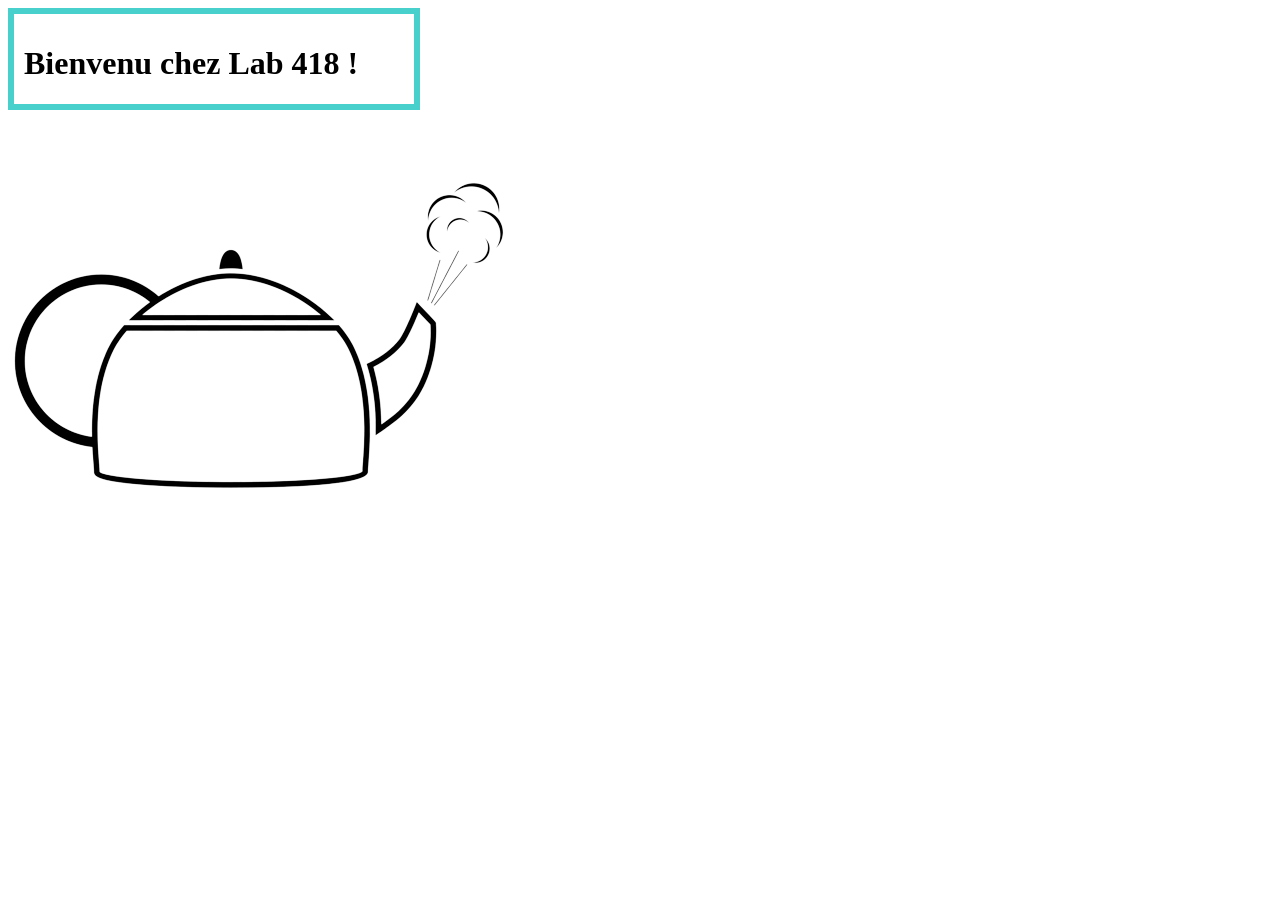
<file: Site WEB-Intranet/index.html>
<!DOCTYPE html>
<html>
  <head>
	<meta charset="UTF-8" />
    <title>Lab 418</title>
    <link href="style.css" rel="stylesheet">
  </head>
  <body>
	<div class="titre">
		<h1>Bienvenu chez Lab 418 !</h1>
	</div>
  <img alt="Lab 418" src="photo.png" />
  </body>
</html>
</file>
<file: Site WEB-Intranet/style.css>
.titre {
  width: 380px;
  height: 70px;
  margin: center;
  padding: 10px;
  border: 6px solid mediumturquoise;
}
</file>
